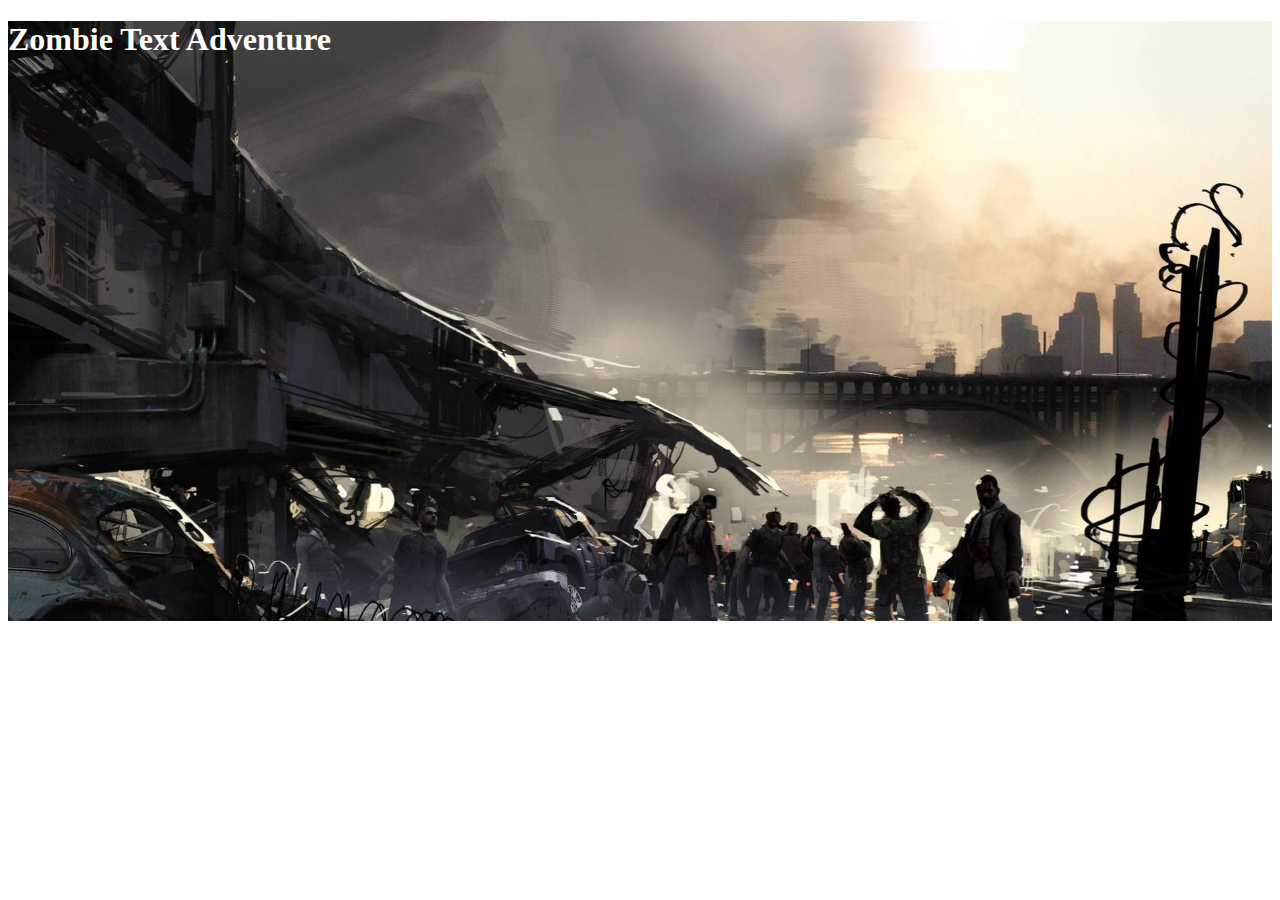
<file: index.html>
<!DOCTYPE html>
<html lang="en-us">

<head>
    <meta charset="UTF-8">
    <title>Zombie Text Adventure Practice</title>
    
    <script src="https://code.jquery.com/jquery-3.3.1.js" integrity="sha256-2Kok7MbOyxpgUVvAk/HJ2jigOSYS2auK4Pfzbm7uH60=" crossorigin="anonymous"></script>
    <link rel="stylesheet" href="assets/css/style.css">
</head>


<body>
    <div class="main">
        <h1>Zombie Text Adventure</h1>

    </div>

    <script type="text/javascript" src="assets/js/main.js"></script>

</body>

</html>
</file>
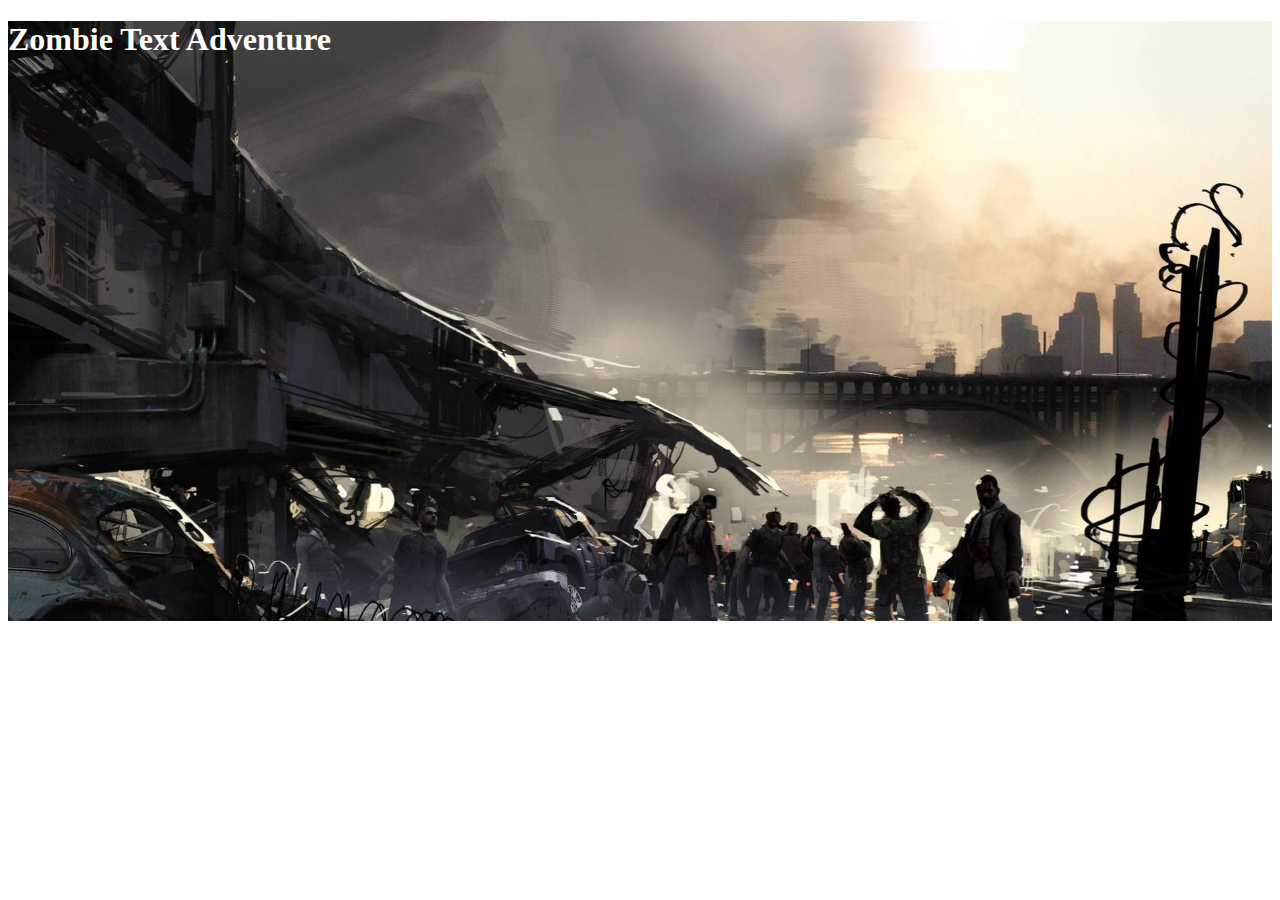
<file: work1.html>
<!DOCTYPE html>
<html lang="en-us">

<head>
    <meta charset="UTF-8">
    <title>Zombie Text Adventure Practice</title>
    
    <script src="https://code.jquery.com/jquery-3.3.1.js" integrity="sha256-2Kok7MbOyxpgUVvAk/HJ2jigOSYS2auK4Pfzbm7uH60=" crossorigin="anonymous"></script>
    <link rel="stylesheet" href="assets/css/style.css">
</head>


<body>
    <div class="main">
        <h1>Zombie Text Adventure</h1>

    </div>

    <script type="text/javascript" src="assets/js/main.js"></script>

</body>

</html>
</file>
<file: assets/css/style.css>
.main {
    background-image: url('../images/zombie.jpg');
    height: 600px;
    background-repeat: no-repeat;
    background-size: cover;
}

h1 {
    color: white;
}
</file>
